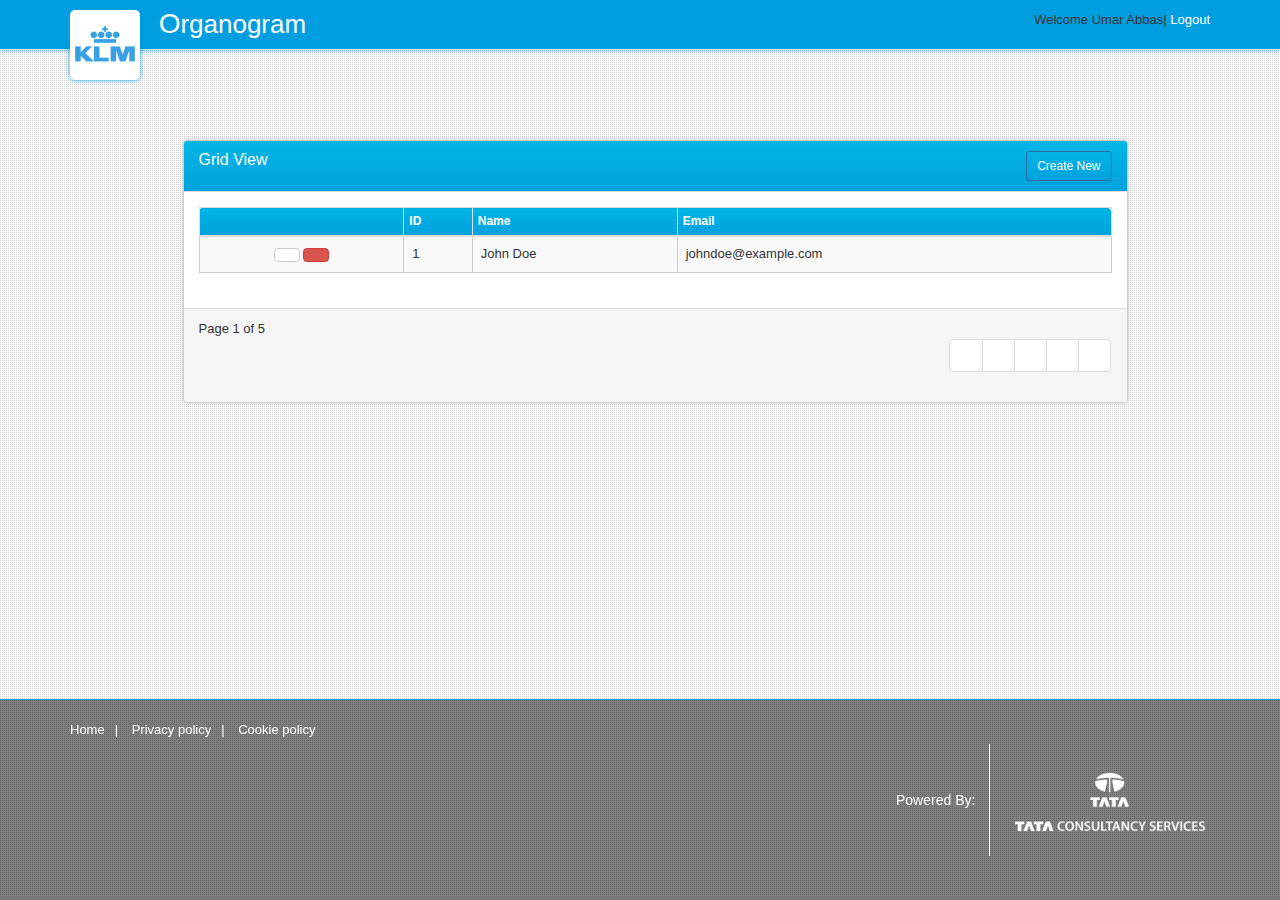
<file: gridview.html>
<!DOCTYPE html>
<html lang="en">
<head>
    <meta charset="utf-8">
    <meta http-equiv="X-UA-Compatible" content="IE=edge">
    <meta name="viewport" content="width=device-width, initial-scale=1">
    <title>Organogram</title>
    <link type="image/x-icon" rel="shortcut icon" href="images/favicon.ico">
    <!-- Bootstrap -->
    <link href="css/bootstrap.min.css" rel="stylesheet">
    <link href="css/style.css" rel="stylesheet">
    <link href="css/bootstrap-datetimepicker.min.css" rel="stylesheet">
    <script src="https://ajax.googleapis.com/ajax/libs/jquery/1.11.1/jquery.min.js"></script>
    <!-- HTML5 shim and Respond.js for IE8 support of HTML5 elements and media queries -->
    <!-- WARNING: Respond.js doesn't work if you view the page via file:// -->
    <!--[if lt IE 9]>
    <script src="https://oss.maxcdn.com/html5shiv/3.7.2/html5shiv.min.js"></script>
    <script src="https://oss.maxcdn.com/respond/1.4.2/respond.min.js"></script>
    <![endif]-->

    <script type="text/javascript">
   	$(document).ready(function()
   	{
		  $('#datetimepicker1').datetimepicker();
	});
    </script>
</head>
<body style="background:none;">
<div id="wrap"> 
<div class="cont">
	<div class="hd">
		<div class="container">
		
		<header>
		       	<div class="hdLft"><img src="images/Ld-G0Des_400x400.png" width="70" height="70"/>
		       	<span class="stellaF"><span style="font-size:28px;">O</span>rganogram</span>
		       	</div>
		       	<div class="hdRht"><span>Welcome Umar Abbas</span><span>|</span> <a href="">Logout</a></div>
        </header><!-- Header End Here-->
		
		<!-- Middle Layout Start Here -->
		<div class="midLay">
			<div id="cuttingedge" style="float:right;width:100%; padding-top:40px;">	
			
				<div id="grid-table">
				
<div class="container">
    <div class="row">
    
 
    
        <div class="col-md-10 col-md-offset-1">

            <div class="panel panel-default panel-table">
              <div class="panel-heading">
                <div class="row">
                  <div class="col col-xs-6">
                    <h3 class="panel-title">Grid View</h3>
                  </div>
                  <div class="col col-xs-6 text-right">
                    <button type="button" class="btn btn-sm btn-primary btn-create">Create New</button>
                  </div>
                </div>
              </div>
              <div class="panel-body">
                <table class="table table-striped table-bordered table-list">
                  <thead>
                    <tr>
                        <th><em class="fa fa-cog"></em></th>
                        <th class="hidden-xs">ID</th>
                        <th>Name</th>
                        <th>Email</th>
                    </tr> 
                  </thead>
                  <tbody>
                          <tr>
                            <td align="center">
                              <a class="btn btn-default"><em class="fa fa-pencil"></em></a>
                              <a class="btn btn-danger"><em class="fa fa-trash"></em></a>
                            </td>
                            <td class="hidden-xs">1</td>
                            <td>John Doe</td>
                            <td>johndoe@example.com</td>
                          </tr>
                        </tbody>
                </table>
            
              </div>
              <div class="panel-footer">
                <div class="row">
                  <div class="col col-xs-4">Page 1 of 5
                  </div>
                  <div class="col col-xs-8">
                    <ul class="pagination hidden-xs pull-right">
                      <li><a href="#">1</a></li>
                      <li><a href="#">2</a></li>
                      <li><a href="#">3</a></li>
                      <li><a href="#">4</a></li>
                      <li><a href="#">5</a></li>
                    </ul>
                    <ul class="pagination visible-xs pull-right">
                        <li><a href="#">«</a></li>
                        <li><a href="#">»</a></li>
                    </ul>
                  </div>
                </div>
              </div>
            </div>

</div></div></div>
				</div> <!-- Grid table ends here -->
			</div><!--Cutting Edge id Ends -->
		</div><!-- MidLay class Ends Here-->
		
	</div> <!-- Class Container Ends -->
	<footer>
		<div class="container">
			<div class="f-left">
				<a href="#">Home</a><span style="padding-left:10px;padding-right:10px">|</span>
				<a href="#">Privacy policy</a><span style="padding-left:10px; padding-right:10px">|</span>
				<a href="#">Cookie policy</a>
			</div><!-- class f-left ends here -->
			<div class="f-right">
				<span class="f-r-txt">Powered By:</span>
				<span style="border-left:1px solid #fff; font-size:100px"></span>
				<span><img src="images/tcs.png" width="200px"></span>
			</div>  <!-- class f-right ends here -->
		</div>
	</footer>
	</div> <!-- id hd ends here -->
</div> <!-- class cont ends here -->
</div><!-- ID Wrap Ends -->
<!-- jQuery (necessary for Bootstrap's JavaScript plugins) -->

<!-- Include all compiled plugins (below), or include individual files as needed -->
<script src="js/bootstrap.min.js"></script>
<script src="js/moment.js"></script>
<script src="js/bootstrap-datetimepicker.js"></script>
</body>
</html>
</file>
<file: css/style.css>
#wrap{position: absolute; top: 0px; left: 0px;    width: 100%; height: 100%;    background-image: url(../images/grid.png);}
header{xborder-bottom: 1px solid #00a3d9; padding-bottom: 10px; padding-top: 10px; height: 45px}
#head_img{background: url("../images/header.png");
   height:210px;}
.hdr-rht{float: right; width: 30%; text-align:right; line-height:45px;  padding-right: 10px; }
.hdr-lft{float:left; width: 70%; padding-left: 30px;}
.hdr-rht h4{color:#0e8acc;font-family: "NoaLight",verdana,arial,sans-serif; }
.hdr-lft img {border-radius:4px; }
.hdr-lft-rda{position: relative; top:17px; left:-3px;}
.hdr-lft-rda img{border-radius: 0px;}
.innercont{background: #fff; padding-top:45px; border-radius:4px;box-shadow: 0 0 5px #888;}
.tabofCont{border-top:1px solid #ccecf8; text-align: left;clear: both; position: relative; top:-10px; padding:5px;}

.dummy{padding:0px 80px 0px 80px;}

.custom {
   cursor: url("../images/1.gif" );
   background:red;
   position: absolute; top: 0px; bottom: 0px; left: 0px; right: 0px; z-index: 1; background: #00a1de; -webkit-filter: blur(5px); 
}

.table-bordered thead {color:#00a1de;font-size: 12px;  font-weight: 700; color:#fff; }
.table-bordered{width:100%; border-radius: 4px; }
.table-bordered thead tr th {padding:5px;  border-collapse: collapse;}
.table-bordered td{   border-color: #ccc!important; padding:5px;}

.table-bordered>thead>tr>th:first-child 
{
    border-radius:4px 0 0 0px;
    background: linear-gradient(to bottom, #00B6E6 0px, #00A1DE 100%) repeat scroll 0 0 rgba(0, 0, 0, 0);
}
.table-bordered>thead>tr>th:last-child 
{
    border-radius:0px 4px 0px 0px;
    background: linear-gradient(to bottom, #00B6E6 0px, #00A1DE 100%) repeat scroll 0 0 rgba(0, 0, 0, 0);
}

.table-bordered>thead>tr>th
{

    background: linear-gradient(to bottom, #00B6E6 0px, #00A1DE 100%) repeat scroll 0 0 rgba(0, 0, 0, 0);
}







.midHead{padding-top:10px; padding-bottom:10px;}
.midHead span{font-family: Constantia,Baskerville,Georgia,serif;
    font-size: 1.8rem; color:#00A1DE;}

    
/* New CSS*/
body{font:13px/1.6 Helvetica !important;}
.cont a { color: #FFF !important;   text-decoration: none;
}
@font-face{font-family:'NoaLight'; src:url("https://www.klm.com//ams/frontend/2.17.7/font/NoaLTW02-Light.woff") format("woff");}
.cont{}
.hd{border-bottom:1px solid #ccecf8; background-color:#009DE0; height:50px; box-shadow: 0 0 5px #36A9E9 !important; xcolor:#fff;}
.hd img{border-radius:5px; ;box-shadow: 0 0 5px #009DE0;}
.stellaF{padding-left:15px;position: relative;top: -15px; color:#fff; font-family: "NoaLight",verdana,arial,sans-serif; font-size:26px; letter-spacing: normal;}
.hdLft{float:left; width:50%}
.hdRht{float:right; width:50%;text-align:right}
.midLay{color:#333; clear:both; padding-top:10px;}
.arrow{ color: #00a1de; font-family:"NoaLight",verdana,arial,sans-serif;font-size: 32px; font-weight:normal;line-height: 1.3; padding-bottom:10px; display:block}
.arrow_rt{text-align:right; float:right; font:13px/3.5 Helvetica !important; color:#333; font-weight:600!important;}
 /* Panel & Table Design Start Here */
.panel-default{border-color:#ccc!important;}
.panel{border-radius: 4px; box-shadow: 0 0 5px #ccc !important;}
.panel > .table-bordered > thead > tr:first-child > th{border-top:0 !important; border-color:#ccc;}
.panel-default > .panel-heading {background: linear-gradient(to bottom, #00B6E6 0px, #00A1DE 100%) repeat scroll 0 0 rgba(0, 0, 0, 0) !important; font-family:"NoaLight",verdana,arial,sans-serif;font-size: 18px; color:#fff;}
.btn-primary { background:linear-gradient(to bottom, #00B6E6 0px, #00A1DE 100%) repeat scroll 0 0 rgba(0, 0, 0, 0) !important;  border-color: #2e6da4;  color: #fff;
}
.midLay b{  display:block;padding-bottom:10px; margin-top:10px;}
.st-arw{background:url("../images/arrow-forward.png") no-repeat;  background-size:20px 20px; padding-left:20px;}
.st-arw1{background:url("../images/arrow-forward.png") no-repeat;  background-size:20px 20px; padding-left:20px; clear:both; margin-top:40px!important;}
button.btn.btn-default.glyphicon.glyphicon-search{top:0px !important;}
div.input-group.xtra>input { background-color:transparent !important;}
div.input-group.xtra>span>button{ background-color:transparent !important;}
div.input-group.xtra>input[type="placeholder"] { color:#fff !important;}
/**/

/*Home Page Grid*/
#cuttingedge img{box-shadow:none;}
.blue-container-1 {width:40%; height:200px; float:right; border-bottom:1px solid #fff;border-left:1px solid #fff; background: rgba(0, 159, 222, .5); cursor:pointer; }
.blue-container-2{width:40%; height:200px; float:right; border-bottom:1px solid #fff;cursor:pointer;}
.blue-container-3{width:40%; height:200px; float:right; border-left:1px solid #fff;background: rgba(0, 159, 222, .5);cursor:pointer;}
.blue-container-4{width:40%; height:200px; float:right; background: rgba(0, 159, 222, .5);cursor:pointer;}

.blue-container-1:hover, .blue-container-3:hover, .blue-container-4:hover{ transition: .3s ease-out; background: rgba(0, 159, 222, 1); }
.blue-container-1, .blue-container-3, .blue-container-4{ text-align:center; padding-top:40px;font-size:20px; color:#fff;}

footer{ border-top:1px solid #009DE0; margin-top:50px; background: rgba(0, 0, 0, .5); padding-top:20px; padding-bottom:20px; color:#fff; position: fixed; 
    bottom: 0;    left: 0;    right: 0;}
.f-left{ width:60%; float:left;}
.f-right{ width:40%; float:right; text-align:right}
.f-right img {box-shadow:none; position:relative; top:-30px; margin-left:20px }
.f-r-txt{position:relative; top:-30px; font-size:14px; padding-right:10px;}
#grid-table{ margin-top:10px; xbackground-color:#fff;}

/*Login*/
#login-dp{
    min-width: 250px;
    padding: 14px 14px 0;
    overflow:hidden;
    background-color:rgba(0,159,222,.8);
}
#login-dp .help-block{
    font-size:12px    
}
#login-dp .bottom{
    background-color:rgba(255,255,255,.8);
    border-top:1px solid #ddd;
    clear:both;
    padding:14px;
}
#login-dp .social-buttons{
    margin:12px 0    
}
#login-dp .social-buttons a{
    width: 49%;
}
#login-dp .form-group {
    margin-bottom: 10px;
}
.btn-fb{
    color: #fff;
    background-color:#3b5998;
}
.btn-fb:hover{
    color: #fff;
    background-color:#496ebc 
}
.btn-tw{
    color: #fff;
    background-color:#55acee;
}
.btn-tw:hover{
    color: #fff;
    background-color:#59b5fa;
}
@media(max-width:768px){
    #login-dp{
        background-color: inherit;
        color: #fff;
    }
    #login-dp .bottom{
        background-color: inherit;
        border-top:0 none;
    }
	
}
@media (min-width: 768px)
{
.navbar-nav>li>a {
    padding-top: 0px;
	padding-bottom: 15px;
}
}
.nav .open>a, .nav .open>a:hover, .nav .open>a:focus { background-color: #009DE0;}
.nav>li>a:hover, .nav>li>a:focus { background-color: #009DE0; }
</file>
